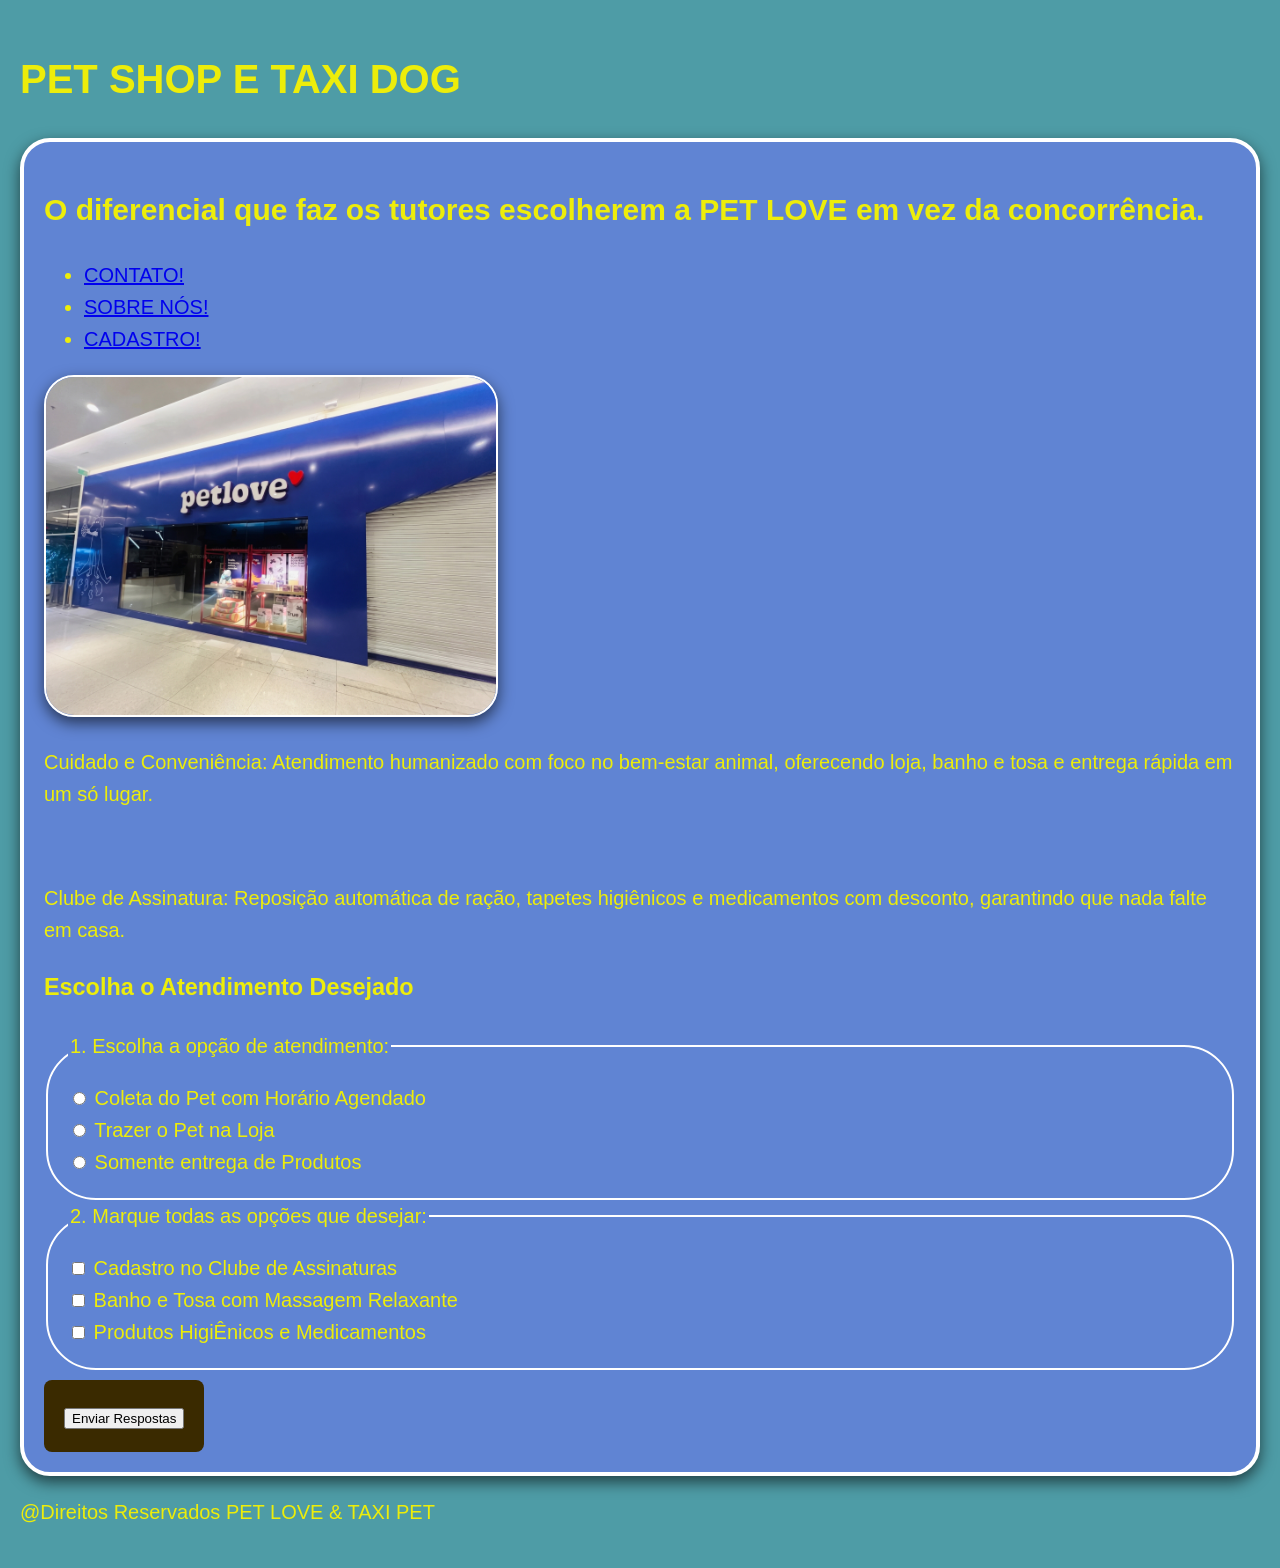
<file: index.html>
<!DOCTYPE html>
<html lang="pt-BR">
<head>
  <meta charset="UTF-8">
  <title>PET LOVE</title>
  <link rel="stylesheet" href="estilo.css">
</head>
<body>

  <header>
    <h1>PET SHOP E TAXI DOG</h1>
   
  </header>

  <main>
    <div class="cartao">
      <h2>O diferencial que faz os tutores escolherem a PET LOVE em vez da concorrência.</h2>
       <nav>
            <ul>
                <li><a href="contato.html">CONTATO!</a></li>
                <li><a href="sobrenos.html">SOBRE NÓS!</a></li>
                <li><a href="cadastro.html">CADASTRO!</a></li>
            </ul>
        </nav>     
      <div class="area-imagem">
        <img 
          src="Loja1.png"
          alt="Sala de atendimento, com as cadeiras confortáveise uma cliente no atendimento" 
          class="foto-destaque"
        >
      </div>
      <p>Cuidado e Conveniência: Atendimento humanizado com foco no bem-estar animal, oferecendo loja, banho e tosa e entrega rápida em um só lugar. </p><br>
      <p>Clube de Assinatura: Reposição automática de ração, tapetes higiênicos e medicamentos com desconto, garantindo que nada falte em casa.</p>      
      
      <form>
        
         <h3>Escolha o Atendimento Desejado</h3>
      
        <fieldset>
          <legend>1. Escolha a opção de atendimento:</legend>
          
          <input type="radio" id="op1" name="favorito" value="opcao1">
          <label for="op1">Coleta do Pet com Horário Agendado</label><br>

          <input type="radio" id="op2" name="favorito" value="opcao2">
          <label for="op2">Trazer o Pet na Loja</label><br>

          <input type="radio" id="op3" name="favorito" value="opcao2">
          <label for="op3">Somente entrega de Produtos</label>
        </fieldset>
  
        <fieldset>
          <legend>2. Marque todas as opções que desejar: </legend>

          <input type="checkbox" id="check1" name="interesses" value="item1">
          <label for="check1">Cadastro no Clube de Assinaturas </label><br>

          <input type="checkbox" id="check2" name="interesses" value="item2">
          <label for="check2">Banho e Tosa com Massagem Relaxante</label><br>

          <input type="checkbox" id="check3" name="interesses" value="item3">
          <label for="check3">Produtos HigiÊnicos e Medicamentos </label>
        </fieldset>
        <div class=botao>
        <button type="submit">Enviar Respostas</button>
        </div>
      </form>
    </div>
  </main>

  <footer>
    <p>@Direitos Reservados PET LOVE & TAXI PET </p>
  </footer>

</body>
</html>
</file>
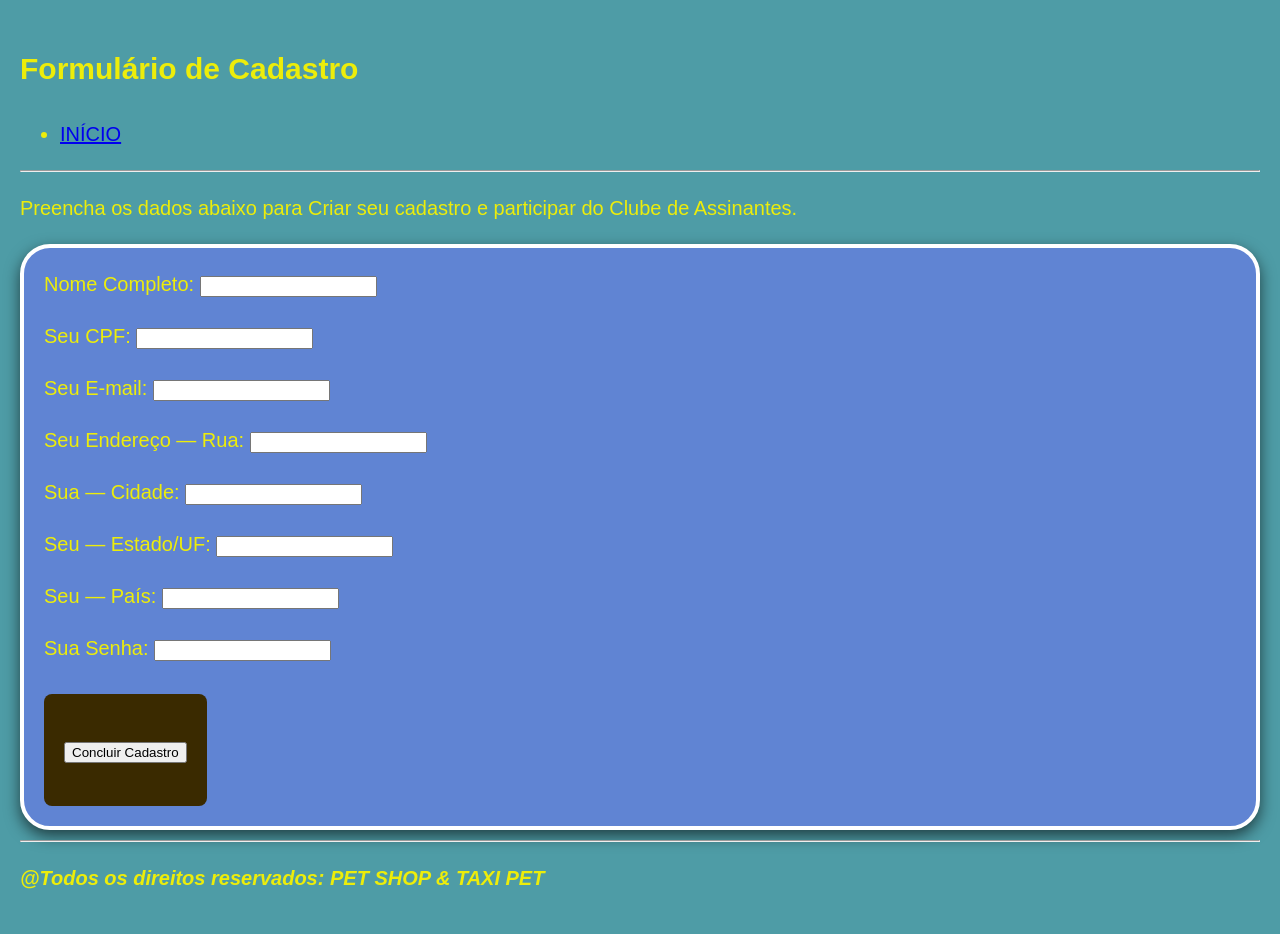
<file: cadastro.html>
<!DOCTYPE html>
<html lang="pt-BR">
<head>
    <meta charset="UTF-8">
    <meta name="viewport" content="width=device-width, initial-scale=1.0">
    <title>Cadastro - PET LOVE </title>
    <link rel="stylesheet" href="estilo.css">    
    
</head>
<body>
    <header>
        <h2>Formulário de Cadastro</h2>
        <nav>
            <ul>
                <li><a href="index.html">INÍCIO</a></li>
            </ul>
        </nav>
    </header>
    <hr>
    <main>
        <section>
             <p>Preencha os dados abaixo para Criar seu cadastro e participar do Clube de Assinantes.</p>
            <form>
                <p>
            <div class="cartao">
         
                    <label for="campo-nome">Nome Completo:</label>
                    <input type="text" id="campo-nome">
                </p>
                <p>
                    <label for="campo-cpf">Seu CPF:</label>
                    <input type="text" id="campo-cpf">
                </p>
                <p>
                    <label for="campo-email">Seu E-mail:</label>
                    <input type="email" id="campo-email">
                </p>
                <p>
                    <label for="campo-rua">Seu Endereço — Rua:</label>
                    <input type="text" id="campo-rua">
                </p>
                <p>
                    <label for="campo-cidade">Sua — Cidade:</label>
                    <input type="text" id="campo-cidade">
                </p>
                <p>
                    <label for="campo-estado">Seu — Estado/UF:</label>
                    <input type="text" id="campo-estado">
                </p>
                <p>
                    <label for="campo-pais">Seu — País:</label>
                    <input type="text" id="campo-pais">
                </p>
                <p>
                    <label for="campo-senha">Sua Senha:</label>
                    <input type="password" id="campo-senha">
                </p>
            
            <div class=botao>
                <p>
                    <button type="submit">Concluir Cadastro</button>
                </p>
            </div>
            </form>
        </section>
    </main>
    <hr>
    <footer>
        <p><em><strong>@Todos os direitos reservados: PET SHOP & TAXI PET </strong></em></p>
    </footer>
</body>
</html>
</file>
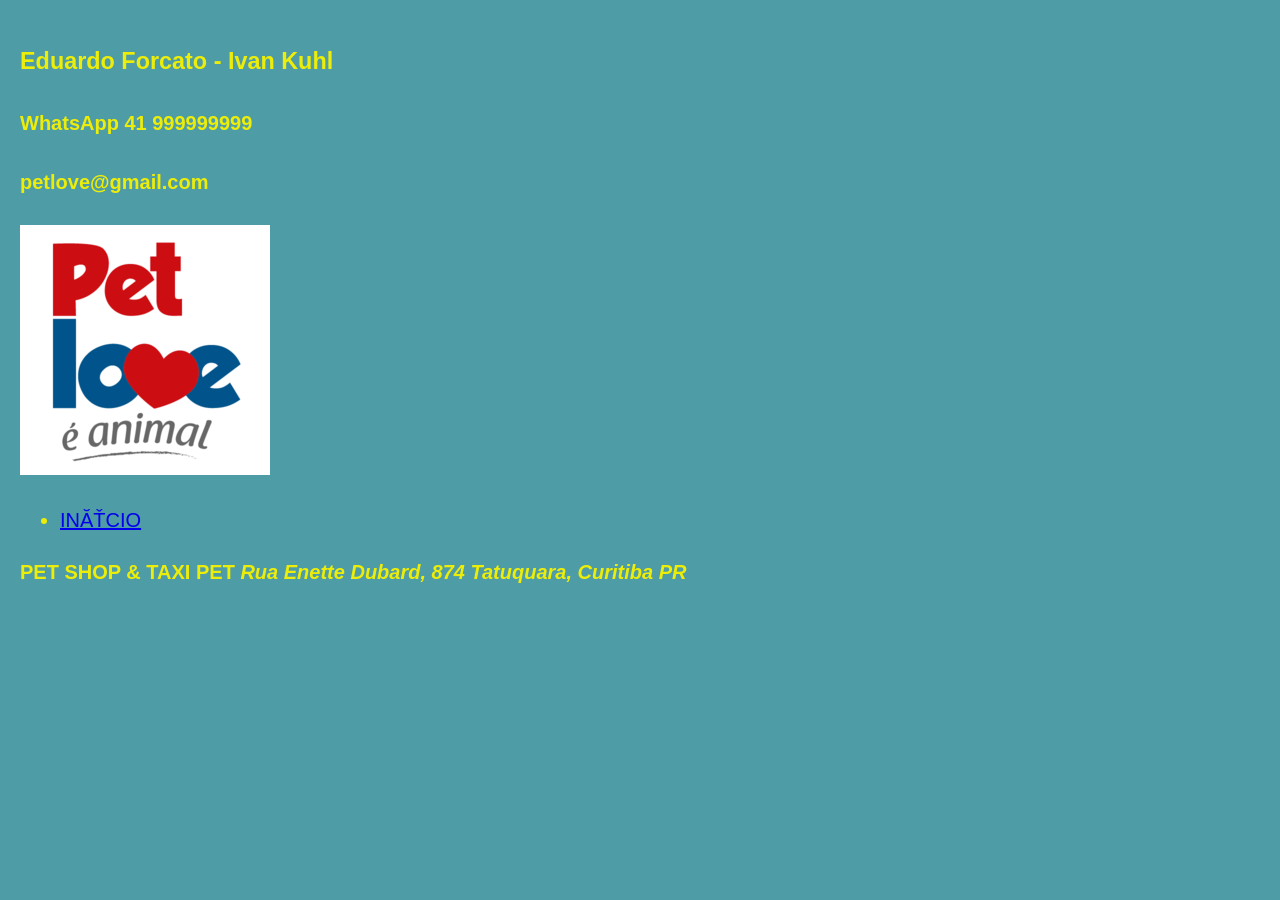
<file: contato.html>
<!DOCTYPE html>
<html lang="pt-BR
<head>
    <meta charset="UTF-8">
    <meta name="viewport" content="width=device-width, initial-scale=1.0">
    <title>PET LOVE </title>
    <link rel="stylesheet" href="estilo.css">
</head>
<body>
<header>
    <h3>Eduardo Forcato - Ivan Kuhl</h3>
    <h4>WhatsApp 41 999999999</h4>
    <h4>petlove@gmail.com</h4>

<section>
    <div class="area-imagem">
         <img src="imagem2.png" alt="Slogan escrito Pet Love É Animal"
        class="Foto-destaque"
        >
    </div>
</section>
<section>
    <nav>
        <ul>
            <li><a href=index.html>INÍCIO</a></li>
        </ul>
    </nav>
</section>

</header>    
<footer><strong> PET SHOP & TAXI PET <em> Rua Enette Dubard, 874 Tatuquara, Curitiba PR </em></strong></footer>
</body>
</html>
</file>
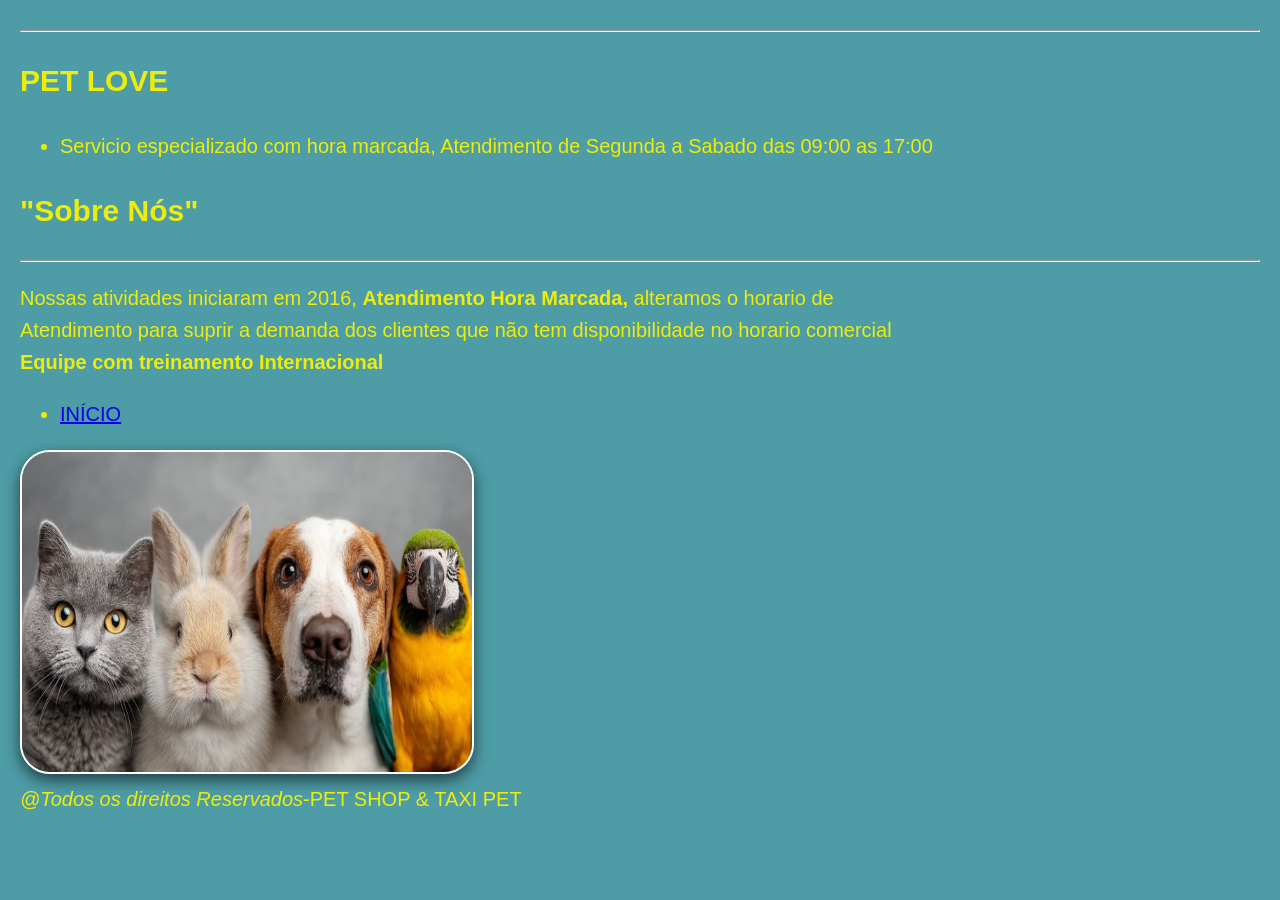
<file: sobrenos.html>
<!DOCTYPE html>
<html lang="pt-BR">
<head>
    <meta charset="UTF-8">
    <meta name="viewport" content="width=device-width, initial-scale=1.0">
    <title>NOSSA HISTÓRIA</title>    
    <link rel="stylesheet" href="estilo.css">
    <hr>
<style>
        img {
            width: 35rem;
            height: 20rem;
        }
    </style>
</head>
<body>

    <header>

    <h2>
        <strong>PET LOVE </strong>
    </h2>
    <nav>
        <ul>
            <li>
                Servicio especializado com hora marcada, Atendimento de Segunda a Sabado das 09:00 as 17:00
            </li>            
        </ul>
    </nav>
    <section>
        <h2>"Sobre Nós"</h2>
        
        <hr>
        <p>
            Nossas atividades iniciaram em 2016, <strong>Atendimento Hora Marcada,</strong> alteramos o horario de<br>
            Atendimento para suprir a demanda dos clientes que não tem disponibilidade no horario comercial <br>
            <strong>Equipe com treinamento Internacional</strong>
        </p>           
    </section>
    
    <section>
    <nav>
        <ul>
            <li>
                <a href=index.html>INÍCIO</a>
            </li>
        </ul>
    </nav>
</section>
<section>
    <div class="area-imagem" >
    <img src="Pets.jpg" alt="Imagem de um Gato cinza, um coelho Branco, um Cachorro Caramelo e Branco e uma Arara Peito Amarelo"
    class="foto-destaque" 
    >
    </div>
</section>

    </header>

    <footer><em>@Todos os direitos Reservados</em>-PET SHOP & TAXI PET</footer>
</body>
</file>
<file: estilo.css>
/* 1. Estilo da página inteira */
body {
  background-color: #4e9ca6;      /* MUDE A COR DE FUNDO */
  color: #eded0a;                 /* MUDE A COR DO TEXTO */
  font-family: Arial, sans-serif;
  font-size: 20px;
  line-height: 1.6;
  margin: 0;
  padding: 20px;
}

/* 2. Estilo dos títulos */
h1, h2, h3 {
  color: #eded0a;                 /* MUDE A COR DOS TÍTULOS */
}

/* 3. Caixa do cartão */
.cartao {
  background-color: #6084d3;      /* MUDE A COR DO CARTÃO */
  border: 4px solid #FFFFFF;      /* MUDE A BORDA */
  border-radius: 30px;
  padding: 20px;
  box-shadow: 0 6px 15px rgba(0, 0, 0, 0.6);
}

/* 4. Imagem central */
.area-imagem {
  text-align: left;
}

.foto-destaque {
  width: 450px;                   /* MUDE O TAMANHO DA FOTO */
  border: 2px solid #FFFFFF;      /* MUDE A BORDA */
  border-radius: 30px;
  box-shadow: 0 6px 15px rgba(0, 0, 0, 0.6);
}

/* 5. Foco do teclado (NÃO APAGAR) */
input:focus, button:focus {
  outline: 4px solid #ada736;
}
fieldset{
  border: 2px solid #FFFFFF;
  border-radius: 50px;
  padding: 20px; 
}
.botao{
  text-decoration: none;
  color:#FFFFFF;
  font-weight: bold;
  text-transform: uppercase;
  background-color: #3a2a00;
  display: inline-block;
  padding: 20px;
  border-radius: 8px;
  margin-top: 10px;
  transition: 0.3s; /*animação suave de 0.3 s*/
}

.botao:hover, .botao:focus{
  background-color: #FFFFFF;
  color: #3a2a00;
</file>
